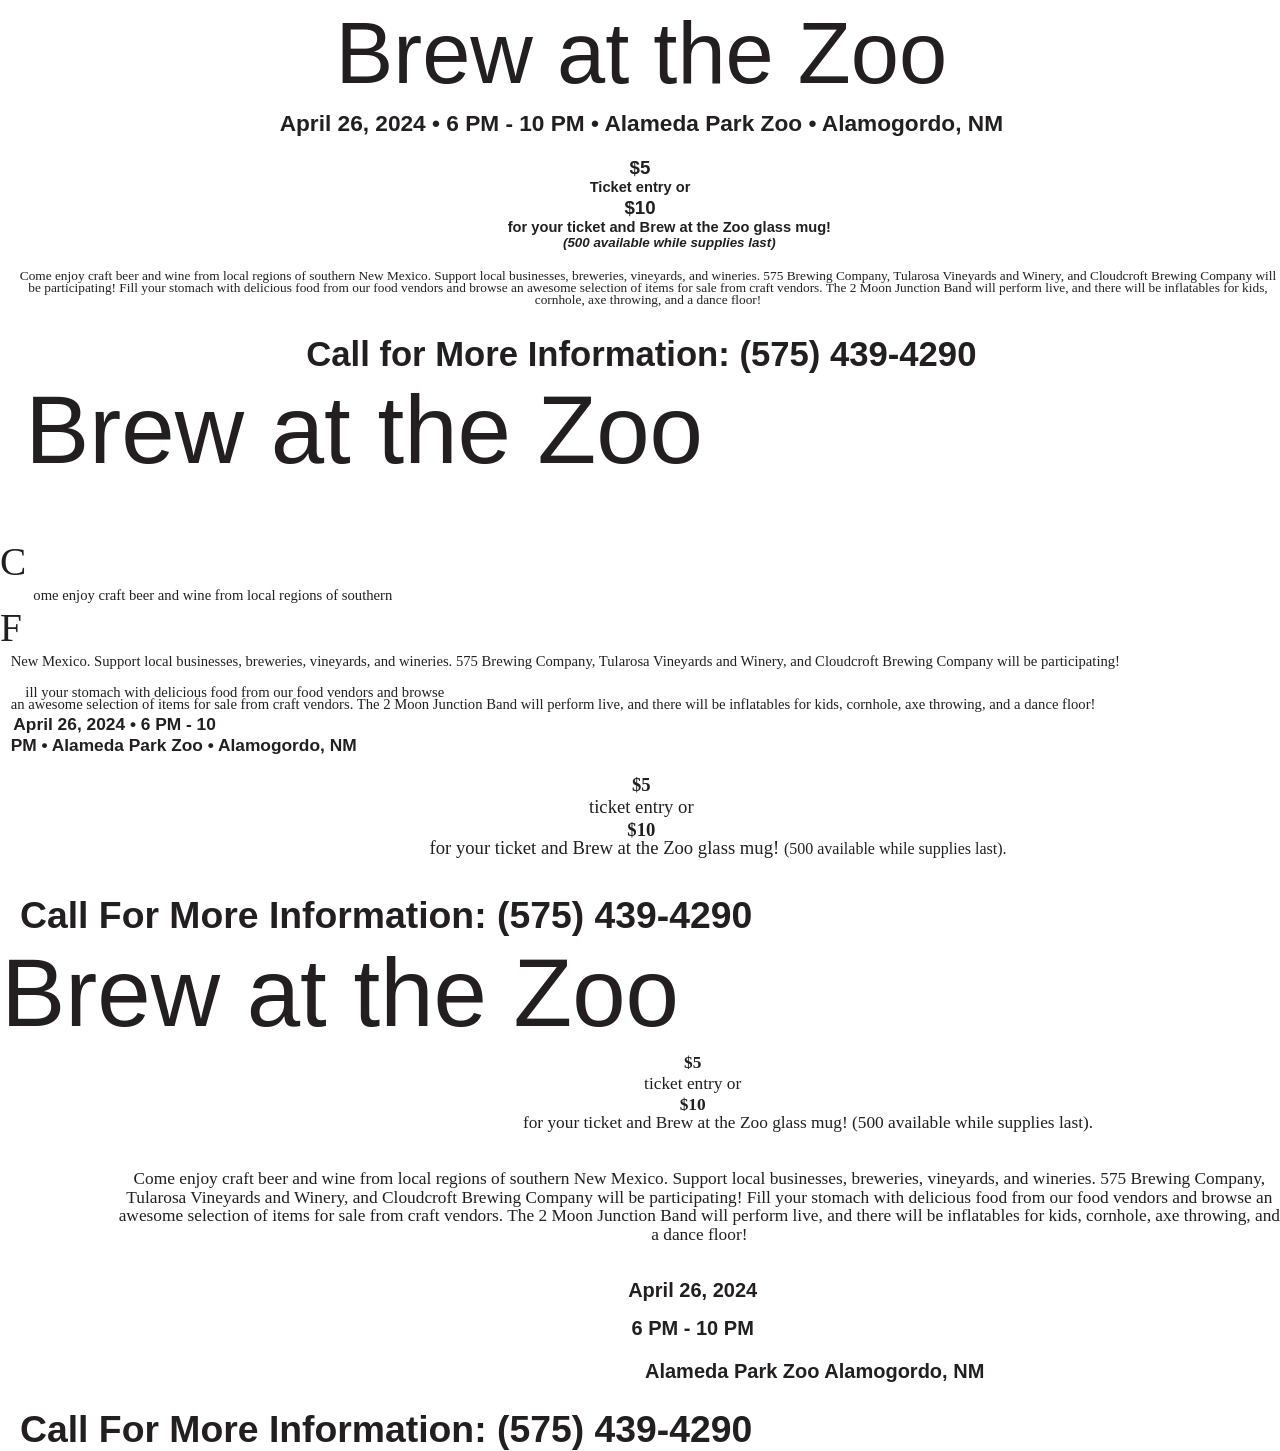
<file: Samantha Event Ad.html>
<!DOCTYPE  html PUBLIC "-//W3C//DTD XHTML 1.0 Transitional//EN" "http://www.w3.org/TR/xhtml1/DTD/xhtml1-transitional.dtd">
<html xmlns="http://www.w3.org/1999/xhtml" xml:lang="en" lang="en"><head><meta http-equiv="Content-Type" content="text/html; charset=utf-8"/><title>Samantha Event Ad</title><style type="text/css"> * {margin:0; padding:0; text-indent:0; }
 .s1 { color: #231F20; font-family:"Century Gothic", sans-serif; font-style: normal; font-weight: normal; text-decoration: none; font-size: 65pt; }
 h3 { color: #231F20; font-family:"Gill Sans MT", sans-serif; font-style: normal; font-weight: bold; text-decoration: none; font-size: 17pt; }
 .s2 { color: #231F20; font-family:"Century Gothic", sans-serif; font-style: normal; font-weight: bold; text-decoration: none; font-size: 14pt; }
 .s3 { color: #231F20; font-family:"Century Gothic", sans-serif; font-style: normal; font-weight: bold; text-decoration: none; font-size: 11pt; }
 .s4 { color: #231F20; font-family:"Century Gothic", sans-serif; font-style: italic; font-weight: bold; text-decoration: none; font-size: 10pt; }
 .s5 { color: #231F20; font-family:Ebrima; font-style: normal; font-weight: normal; text-decoration: none; font-size: 10pt; }
 h2 { color: #231F20; font-family:"Gill Sans MT", sans-serif; font-style: normal; font-weight: bold; text-decoration: none; font-size: 26pt; }
 .s6 { color: #231F20; font-family:"Century Gothic", sans-serif; font-style: normal; font-weight: normal; text-decoration: none; font-size: 72pt; }
 .s7 { color: #231F20; font-family:Ebrima; font-style: normal; font-weight: normal; text-decoration: none; font-size: 29.5pt; }
 .s8 { color: #231F20; font-family:Ebrima; font-style: normal; font-weight: normal; text-decoration: none; font-size: 11pt; }
 .s9 { color: #231F20; font-family:"Gill Sans MT", sans-serif; font-style: normal; font-weight: bold; text-decoration: none; font-size: 13pt; }
 .s10 { color: #231F20; font-family:Ebrima; font-style: normal; font-weight: bold; text-decoration: none; font-size: 14pt; }
 .s11 { color: #231F20; font-family:Ebrima; font-style: normal; font-weight: normal; text-decoration: none; font-size: 14pt; }
 .s12 { color: #231F20; font-family:Ebrima; font-style: normal; font-weight: normal; text-decoration: none; font-size: 12pt; }
 h1 { color: #231F20; font-family:"Gill Sans MT", sans-serif; font-style: normal; font-weight: bold; text-decoration: none; font-size: 28pt; }
 .s13 { color: #231F20; font-family:Ebrima; font-style: normal; font-weight: bold; text-decoration: none; font-size: 13pt; }
 p { color: #231F20; font-family:Ebrima; font-style: normal; font-weight: normal; text-decoration: none; font-size: 13pt; margin:0pt; }
 h4 { color: #231F20; font-family:"Gill Sans MT", sans-serif; font-style: normal; font-weight: bold; text-decoration: none; font-size: 15pt; }
</style></head><body><p class="s1" style="padding-top: 3pt;padding-left: 2pt;text-indent: 0pt;text-align: center;">Brew at the Zoo</p><h3 style="padding-top: 5pt;padding-left: 2pt;text-indent: 0pt;text-align: center;">April 26, 2024 • 6 PM - 10 PM • Alameda Park Zoo • Alamogordo, NM</h3><p style="text-indent: 0pt;text-align: left;"><br/></p><p class="s2" style="text-indent: 0pt;line-height: 17pt;text-align: center;">$5</p><p class="s3" style="text-indent: 0pt;line-height: 13pt;text-align: center;">Ticket entry or</p><p class="s2" style="text-indent: 0pt;line-height: 17pt;text-align: center;">$10</p><p class="s3" style="padding-left: 44pt;text-indent: 0pt;text-align: center;">for your ticket and Brew at the Zoo glass mug!</p><p class="s4" style="padding-left: 44pt;text-indent: 0pt;text-align: center;">(500 available while supplies last)</p><p style="text-indent: 0pt;text-align: left;"><br/></p><p class="s5" style="padding-left: 12pt;text-indent: 0pt;line-height: 88%;text-align: center;">Come enjoy craft beer and wine from local regions of southern New Mexico. Support local businesses, breweries, vineyards, and wineries. 575 Brewing Company, Tularosa Vineyards and Winery, and Cloudcroft Brewing Company will be participating! Fill your stomach with delicious food from our food vendors and browse an awesome selection of items for sale from craft vendors. The 2 Moon Junction Band will perform live, and there will be inflatables for kids, cornhole, axe throwing, and a dance floor!</p><p style="padding-top: 7pt;text-indent: 0pt;text-align: left;"><br/></p><h2 style="padding-left: 2pt;text-indent: 0pt;text-align: center;">Call for More Information: (575) 439-4290</h2><p style="text-indent: 0pt;text-align: left;"><span/></p><p class="s6" style="padding-top: 1pt;padding-left: 19pt;text-indent: 0pt;text-align: left;">Brew at the Zoo</p><p style="text-indent: 0pt;text-align: left;"><br/></p><p style="padding-top: 8pt;text-indent: 0pt;text-align: left;"><br/></p><p class="s7" style="text-indent: 0pt;line-height: 40pt;text-align: left;">C</p><p style="text-indent: 0pt;text-align: left;"/><p class="s8" style="padding-left: 25pt;text-indent: 0pt;line-height: 88%;text-align: left;">ome enjoy craft beer and wine from local regions of southern</p><p class="s7" style="text-indent: 0pt;line-height: 40pt;text-align: left;">F</p><p style="text-indent: 0pt;text-align: left;"/><p class="s8" style="padding-left: 8pt;text-indent: 0pt;line-height: 88%;text-align: left;">New Mexico. Support local businesses, breweries, vineyards, and wineries. 575 Brewing Company, Tularosa Vineyards and Winery, and Cloudcroft Brewing Company will be participating!</p><p class="s8" style="padding-top: 13pt;padding-left: 19pt;text-indent: 0pt;line-height: 88%;text-align: left;">ill your stomach with delicious food from our food vendors and browse</p><p class="s8" style="padding-left: 8pt;text-indent: 0pt;line-height: 90%;text-align: left;">an awesome selection of items for sale from craft vendors. The 2 Moon Junction Band will perform live, and there will be inflatables for kids, cornhole, axe throwing, and a dance floor!</p><p class="s9" style="padding-top: 2pt;padding-left: 10pt;text-indent: 0pt;text-align: left;">April 26, 2024 • 6 PM - 10</p><p class="s9" style="padding-left: 34pt;text-indent: -26pt;text-align: left;">PM • Alameda Park Zoo • Alamogordo, NM</p><p class="s10" style="padding-top: 13pt;padding-left: 2pt;text-indent: 0pt;line-height: 17pt;text-align: center;">$5</p><p class="s11" style="padding-left: 2pt;text-indent: 0pt;line-height: 17pt;text-align: center;">ticket entry or</p><p class="s10" style="padding-left: 2pt;text-indent: 0pt;line-height: 16pt;text-align: center;">$10</p><p class="s11" style="padding-left: 117pt;text-indent: 0pt;line-height: 88%;text-align: center;">for your ticket and Brew at the Zoo glass mug! <span class="s12">(500 available while supplies last).</span></p><p style="padding-top: 12pt;text-indent: 0pt;text-align: left;"><br/></p><h1 style="padding-left: 15pt;text-indent: 0pt;text-align: left;">Call For More Information: (575) 439-4290</h1><p style="text-indent: 0pt;text-align: left;"><span/></p><p class="s6" style="padding-top: 1pt;padding-left: 1pt;text-indent: 0pt;text-align: left;">Brew at the Zoo</p><p style="text-indent: 0pt;text-align: left;"/><p class="s13" style="padding-top: 3pt;padding-left: 79pt;text-indent: 0pt;line-height: 16pt;text-align: center;">$5</p><p style="padding-left: 79pt;text-indent: 0pt;line-height: 16pt;text-align: center;">ticket entry or</p><p class="s13" style="padding-left: 79pt;text-indent: 0pt;line-height: 15pt;text-align: center;">$10</p><p style="padding-left: 252pt;text-indent: 0pt;line-height: 88%;text-align: center;">for your ticket and Brew at the Zoo glass mug! (500 available while supplies last).</p><p style="padding-top: 15pt;text-indent: 0pt;text-align: left;"><br/></p><p style="padding-left: 89pt;text-indent: 0pt;line-height: 108%;text-align: center;">Come enjoy craft beer and wine from local regions of southern New Mexico. Support local businesses, breweries, vineyards, and wineries. 575 Brewing Company, Tularosa Vineyards and Winery, and Cloudcroft Brewing Company will be participating! Fill your stomach with delicious food from our food vendors and browse an awesome selection of items for sale from craft vendors. The 2 Moon Junction Band will perform live, and there will be inflatables for kids, cornhole, axe throwing, and a dance floor!</p><p style="padding-top: 11pt;text-indent: 0pt;text-align: left;"><br/></p><h4 style="padding-left: 79pt;text-indent: 0pt;text-align: center;">April 26, 2024</h4><h4 style="padding-top: 11pt;padding-left: 79pt;text-indent: 0pt;text-align: center;">6 PM - 10 PM</h4><h4 style="padding-top: 11pt;padding-left: 262pt;text-indent: 0pt;line-height: 167%;text-align: center;">Alameda Park Zoo Alamogordo, NM</h4><p style="text-indent: 0pt;text-align: left;"><br/></p><h1 style="padding-left: 15pt;text-indent: 0pt;text-align: left;">Call For More Information: (575) 439-4290</h1><p style="text-indent: 0pt;text-align: left;"><span/></p></body></html>
</file>
